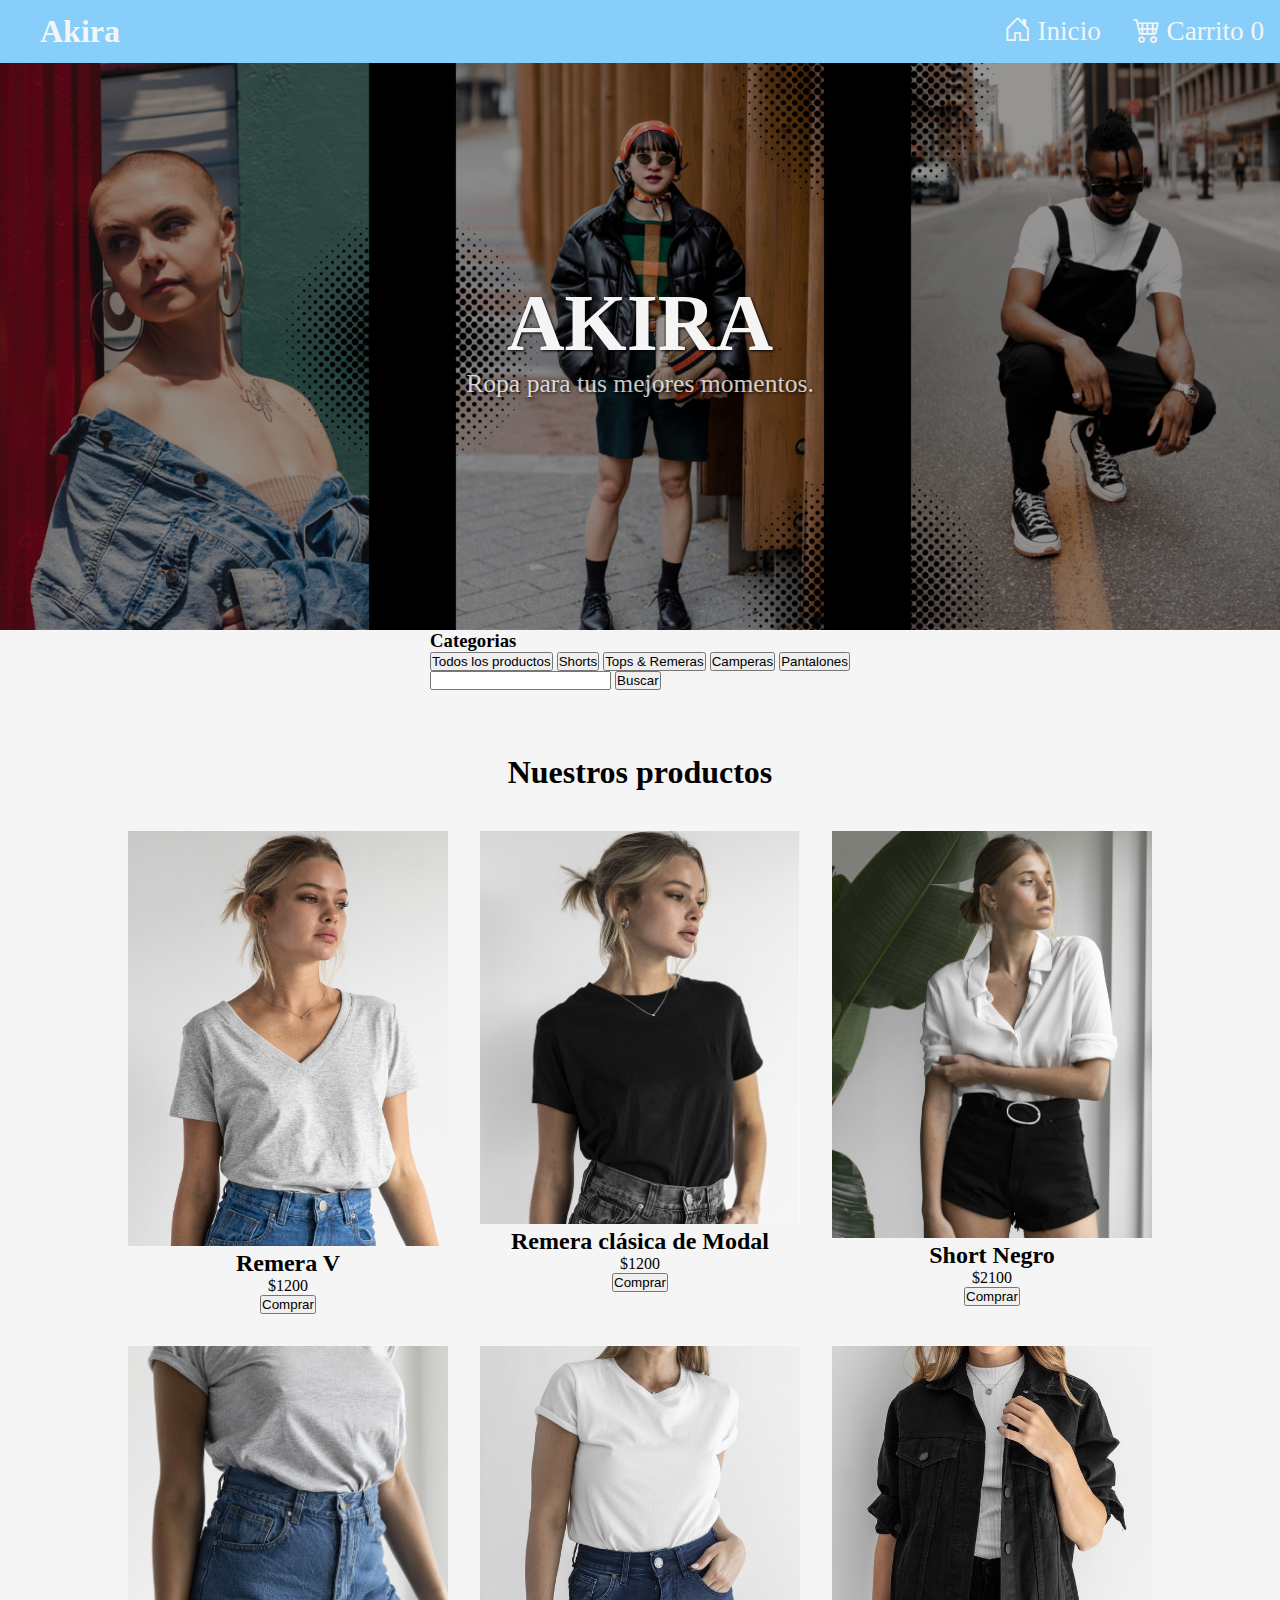
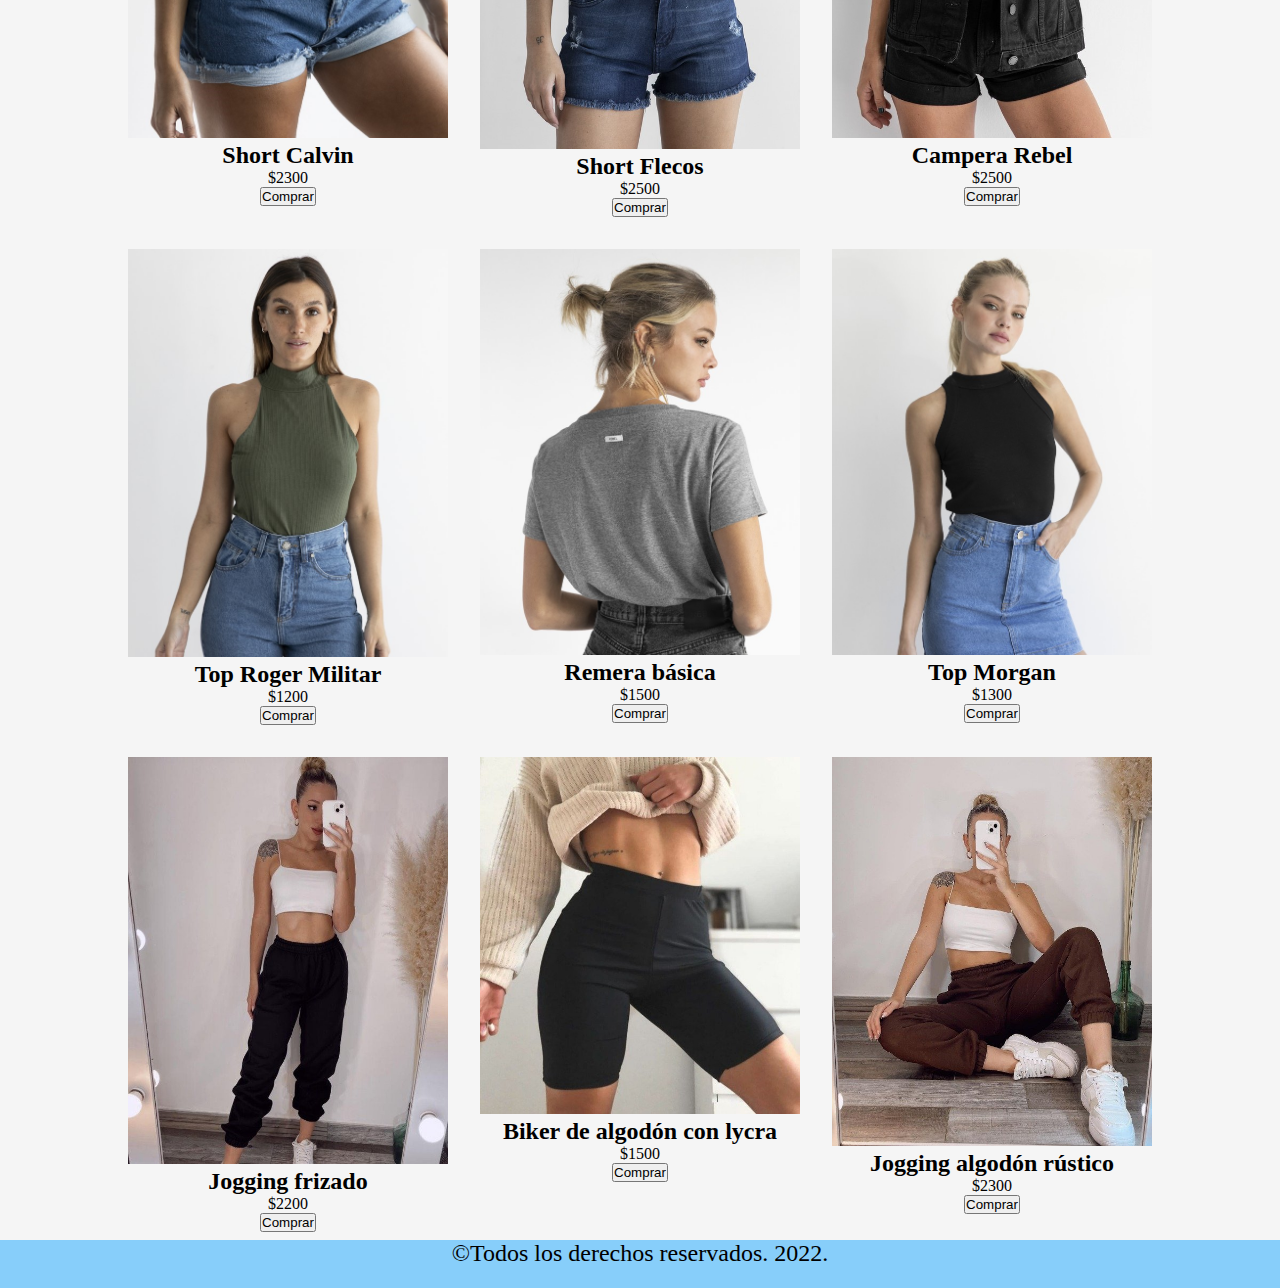
<file: index.html>
<!DOCTYPE html>
<html lang="en">
<head>
    <meta charset="UTF-8">
    <meta http-equiv="X-UA-Compatible" content="IE=edge">
    <meta name="viewport" content="width=device-width, initial-scale=1.0">
    <title>E-commerce de Ropa</title>
    <link href="./css/styles.css" rel="stylesheet">
    <link rel="stylesheet" href="https://cdn.jsdelivr.net/npm/bootstrap-icons@1.9.1/font/bootstrap-icons.css">
</head>
<body>
    <div id="grilla">
        <header>
            <h1 id="logo">Akira</h1>
            <nav>
                <ul>
                    <li>
                        <a href="#">
                            <i class="bi bi-house-door verInicio"> Inicio</i>
                        </a>
                    </li>
                    <li>
                        <a href="./carrito.html">
                            <i class="bi bi-cart4 verCarrito"> Carrito <span id="cantidadCarrito" class="cantidadCarrito"> 0</span></i>
                        </a>
                    </li>
                </ul>
            </nav>
        </header>
        <main>
            <section class="banner">
                <div class="bannerContainer">
                    <h1>AKIRA</h1>
                    <p>Ropa para tus mejores momentos.</p>
                </div>
            </section>
            <section>
                <div id="contenedorCategoriasProductos">
                        <h3>Categorias</h3>
                        <button class="categoriaBtn" id="todos">Todos los productos</button>
                        <!-- <button class="categoriaBtn" id="jeans">Jeans</button> -->
                        <button class="categoriaBtn" id="shorts">Shorts</button>
                        <button class="categoriaBtn" id="tops y remeras">Tops & Remeras</button>
                        <!-- <button class="categoriaBtn" id="buzos">Buzos</button> -->
                        <button class="categoriaBtn" id="camperas">Camperas</button>
                        <button class="categoriaBtn" id="pantalones">Pantalones</button>
                </div>
                <div>
                    <input type="text" name="buscador" id="buscador">
                    <button id="buscador-btn">Buscar</button>
                </div>
                <div id="resultado"></div>
            </section>
            <section>
                <h2 class="tituloPrincipal">Nuestros productos</h2>
                <div id="contenedorCardsProductos"></div>
            </section>
                <form method="post" class="form" id="formIndex"> 
                    <div class="form-header">
                        <h3>DATOS DE CONTACTO</h1>
                    </div>
                    <div>
                        <label for="email" class="form-label">Ingresa tu email para continuar la compra</label>
                        <input type="text" id="email" class="form-input" placeholder="Email">
                    </div>
                    <div>
                        <h3>ELIGE COMO OBTENER TU PEDIDO</h3>
                        <input type="radio" id="enviarPedido" name="enviarPedido" value="enviarPedido" />
                        <label for="enviarPedido">Enviar mi pedido</label>

                        <input type="radio" id="retiroLocal" name="retiroLocal" value="retiroLocal" />
                        <label for="retiroLocal">Retiro en local</label>
                    </div>
                </form>
        </main>
        <footer>
            <div>
                <p>©Todos los derechos reservados. 2022.</p>
            </div>
        </footer>
    </div>

    <script src="./js/script.js"></script>
</body>
</html>
</file>
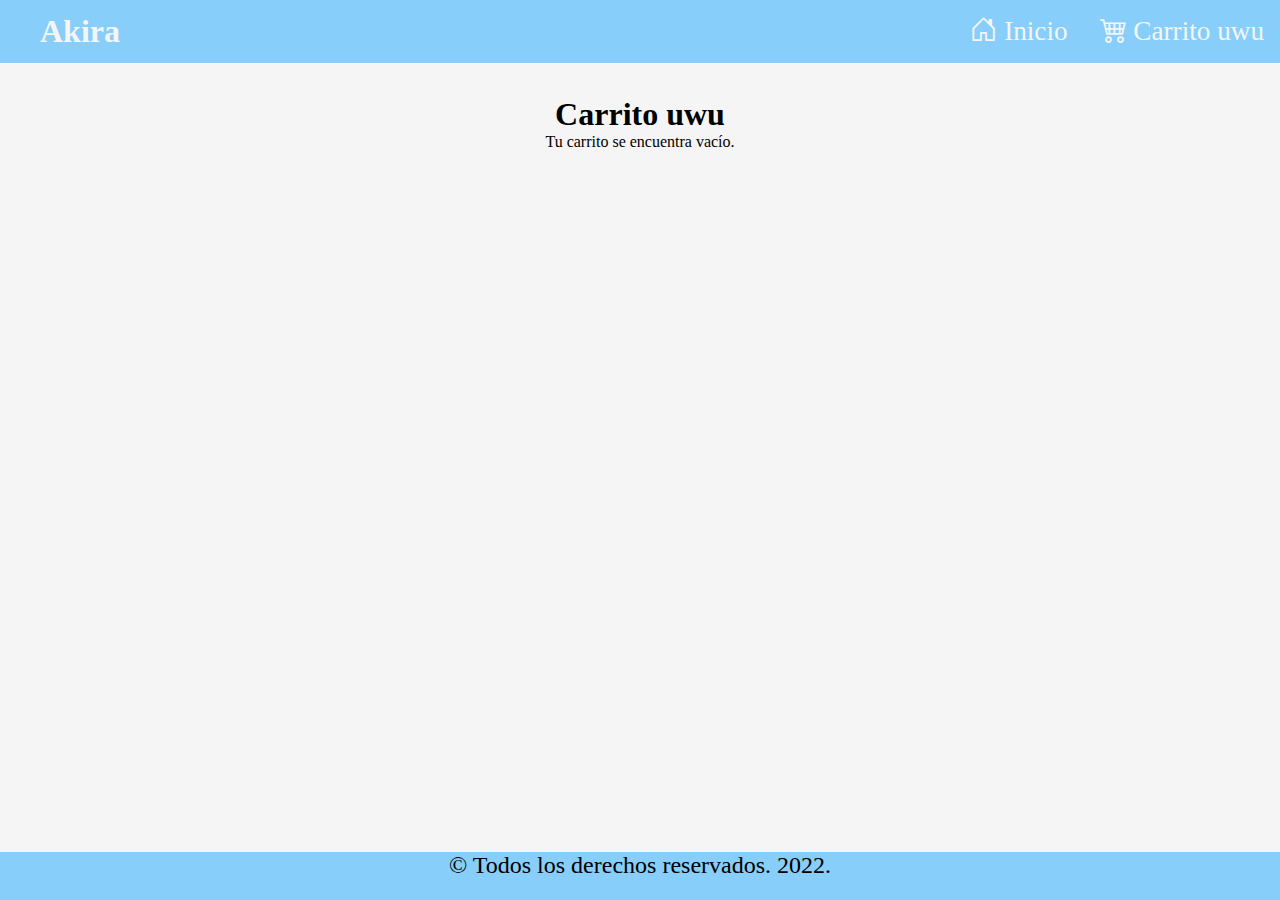
<file: carrito.html>
<!DOCTYPE html>
<html lang="en">
<head>
    <meta charset="UTF-8">
    <meta http-equiv="X-UA-Compatible" content="IE=edge">
    <meta name="viewport" content="width=device-width, initial-scale=1.0">
    <title>Carrito</title>
    <link rel="stylesheet" href="https://cdn.jsdelivr.net/npm/bootstrap-icons@1.9.1/font/bootstrap-icons.css">
    <link href="./css/styles.css" rel="stylesheet">
</head>
<body>
    <div id="grilla2">
        <header>
            <h1 id="logo">Akira</h1>
            <nav>
                <ul>
                    <li>
                        <a href="./index.html">
                            <i class="bi bi-house-door verInicio"> Inicio</i>
                        </a>
                    </li>
                    <li>
                        <a href="./carrito.html">
                            <i class="bi bi-cart4 verCarrito"> Carrito uwu</i>
                        </a>
                    </li>
                </ul>
            </nav>
        </header>
        <main>
            <div id="carritoHeader">
                <h2 class="tituloPrincipal">Carrito uwu</h2>
                <p id="carritoVacio" class="carritoVacio">Tu carrito se encuentra vacío.</p>
            </div>
            <div id="contenedorCarrito"></div>
            <div id="montoTotal"></div>
            <div id="formularioCompra">
            <!-- <form method="post" class="form" id="form"> -->
            <!--    <div class="form-header">
                        <h3>DATOS DE CONTACTO</h1>
                    </div>
                    <div>
                        <label for="email" class="form-label">Ingresa tu email para continuar la compra</label>
                        <input type="text" id="email" class="form-input" placeholder="Email">
                    </div>
                    <div>
                        <h3>ELIGE COMO OBTENER TU PEDIDO</h3>
                        <input type="radio" id="enviarPedido" name="enviarPedido" value="enviarPedido" />
                        <label for="enviarPedido">Enviar mi pedido</label>

                        <input type="radio" id="retiroLocal" name="retiroLocal" value="retiroLocal" />
                        <label for="retiroLocal">Retiro en local</label>
                    </div> -->

                    <!-- Lo que se muestra si elige "enviar mi pedido" -->
                    <!-- <div>
                        <h3>DOMICILIO DE ENTREGA</h3>
                        <p>Datos de quien recibe</p>
                        <input type="text" id="name" class="form-input" placeholder="Nombre">
                        <input type="text" id="lastName" class="form-input" placeholder="Apellido">
                        <input type="text" id="telefono" class="form-input" placeholder="Teléfono">

                        <p>Domicilio de entrega</p>
                        <input type="text" id="pais" class="form-input" placeholder="Argentina">
                        <select name="localidad">
                            <option data="01" value="Buenos Aires">Buenos Aires</option>
                            <option data="02" value="Gran Buenos Aires">Gran Buenos Aires</option>
                            <option data="03" value="Ciudad Autónoma de Buenos Aires">Ciudad Autónoma de Buenos Aires</option>
                            <option data="04" value="Catamarca">Catamarca</option>
                            <option data="05" value="Chaco">Chaco</option>
                            <option data="06" value="Chubut">Chubut</option>
                            <option data="07" value="Córdoba">Córdoba</option>
                            <option data="08" value="Corrientes">Corrientes</option>
                            <option data="09" value="Entre Ríos">Entre Ríos</option>
                            <option data="10" value="Formosa">Formosa</option>
                            <option data="11" value="Jujuy">Jujuy</option>
                            <option data="12" value="La Pampa">La Pampa</option>
                            <option data="13" value="La Rioja">La Rioja</option>
                            <option data="14" value="Mendoza">Mendoza</option>
                            <option data="15" value="Misiones">Misiones</option>
                            <option data="16" value="Neuquén">Neuquén</option>
                            <option data="17" value="Río Negro">Río Negro</option>
                            <option data="18" value="Salta">Salta</option>
                            <option data="19" value="San Juan">San Juan</option>
                            <option data="20" value="San Luis">San Luis</option>
                            <option data="21" value="Santa Cruz">Santa Cruz</option>
                            <option data="22" value="Santa Fé">Santa Fé</option>
                            <option data="23" value="Santiago del Estero">Santiago del Estero</option>
                            <option data="24" value="Tierra del Fuego">Tierra del Fuego</option>
                            <option data="25" value="Tucumán">Tucumán</option>
                        </select>

                        <input type="text" id="calle" class="form-input" placeholder="Calle">
                        <input type="text" id="calleNro" class="form-input" placeholder="N°">
                        <input type="text" id="piso" class="form-input" placeholder="Piso, Unidad">
                        <input type="text" id="ciudad" class="form-input" placeholder="Ciudad">
                        <input type="text" id="codigoPostal" class="form-input" placeholder="Código Postal">
                    </div> -->

                    <!-- Lo que se muestra si elige "retiro en local" -->
                    <!-- <div>
                        <h3>DATOS DE LA PERSONA QUE RETIRARÁ EL PEDIDO</h3>
                
                        <input type="text" id="nombre" class="form-input" placeholder="Nombre">

                     
                        <input type="text" id="apellido" class="form-input" placeholder="Apellido">
                        <h5>Dirección</h5>
                        <p>Avenida Siempreviva 123, Capital Federal, Ciudad de Buenos Aires, Argentina</p>
                        <p>Una vez que realices tu compra podes pasar a retirar EN EL MOMENTO!</p>
                        <p>Los retiros por el local son de Lunes a Viernes de 14 a 20 hs</p>
                    </div> -->

                    <!-- Pago -->
                    <!-- <div>
                        <h3>OPCIONES DE PAGO</h3>
                        <input type="radio" id="mercadoPago" name="mercadoPago" value="mercadoPago" />
                        <label for="mercadoPago">MercadoPago</label>

                        <p>Te redireccionaremos al sitio seguro de MercadoPago para que finalices tu compra. Podrás pagar con tarjetas de crédito y en efectivo en puntos de pago.</p>
                    </div>
                    <div>
                        <h4>COMENTARIOS ADICIONALES</h4>
                        <textarea></textarea>
                    </div>
                    <button>Realizar Pedido</button> -->
                <!-- </form> -->
            </div> 
        </main>
        <footer>
            <div>
                <p>© Todos los derechos reservados. 2022.</p>
            </div>
        </footer>
    </div>
    <script src="./js/carrito.js"></script>
</body>
</html>
</file>
<file: css/styles.css>
* {
    padding: 0;
    margin: 0;
}

#grilla {
    display: grid;
    grid-template-areas: 
    "header header"
    "main main"
    "footer footer";
    grid-template-columns: auto auto;
    grid-template-rows: 4em 1fr 3em;
    height: 100vh;
}

#grilla2 {
    display: grid;
    grid-template-areas: 
    "header header"
    "main main"
    "footer footer";
    grid-template-columns: auto auto;
    grid-template-rows: 4em 1fr 3em;
    height: 100vh;
}

main {
    grid-area: main;
    background-color: whitesmoke;
    justify-items: center;
    display: grid;
}

.tituloPrincipal {
    text-align: center;
    padding-top: 2rem;
    font-size: 2em;
}

#contenedorCardsProductos {
    display: grid;
    grid-template-columns: repeat(3, 1fr);
    grid-auto-rows: auto;
    grid-gap: 1rem;
    padding-top: 2rem;
}

#resultado {
    display: grid;
    grid-template-columns: repeat(3, 1fr);
    grid-auto-rows: auto;
    grid-gap: 1rem;
    padding-top: 2rem;
}

.card {
    text-align: center;
    padding: 0.5rem;
    transition: all ease 0.6s;
}

.card:hover {
    opacity: 0.85;

}

.card img{
    max-width: 20em;
}

header {
    grid-area: header;
    display: grid;
    grid-template-areas: "logo nav";
    grid-template-columns: 10em auto;
    grid-template-rows: 100%;
    background-color: lightskyblue;
    position: fixed;
    width: 100%;
    z-index: 3;
}

footer {
    grid-area: footer;
    background-color: lightskyblue;
    text-align: center;
    font-size: 1.5em;
}

nav {
    grid-area: nav;
    margin-bottom: auto;
    margin-top: auto;
    text-align: right;
    justify-content: end;
}

nav ul {
    display: flex;
    flex-direction: row;
    justify-content: flex-end;

}

nav ul li {
    list-style: none;
    padding: 1em;
}

nav ul li a {
    text-decoration: none;

}

#logo {
    grid-area: logo;
    text-align: center;
    margin-top: auto;
    margin-bottom: auto;
    cursor: pointer;
    color: whitesmoke;
}

.verCarrito{
    font-size: 1.7em;
    color: whitesmoke;
    font-style: normal;
}

.verInicio {
    font-size: 1.7em;
    color: whitesmoke;
    font-style: normal;
}

.banner {
    background-size: cover;
    background-position: center;
    width: 100%;
    max-height: 37em;
    margin-top: -1em;
    background-image: linear-gradient(rgba(0, 0, 0, 0.4), rgba(0, 0, 0, 0.4)), url(./../img/Banner\ web\ horizontal\ SALE\ indumentaria\ con\ fotografía\ llamativo\ amarillo\ y\ negro\ \(1\).png)
}

.bannerContainer {
    text-align: center;
    justify-content: center;
    padding: 18% 0;
}

.bannerContainer h1 {
    color: whitesmoke;
    font-size: 5em;
    font-size: bold;
    text-shadow: 1px 1px 3px black;
}

.bannerContainer p {
    color: whitesmoke;
    font-size: 1.6em;
    opacity: 0.8;
    text-shadow: 1px 1px 3px black;

}

  
.acordeon {
    width: 90%;
    max-width: 30rem;
    padding: 2rem;
    color: var(--negro);
    -webkit-transition: all 0.4s ease;
    transition: all 0.4s ease;
    border-radius: 1rem;
    background-color: var(--blanco);
    -webkit-box-shadow: 0.4rem 0.4rem 0.8rem var(--sombra-ppal), -0.4rem -0.4rem 0.8rem var(--sombra-sec), inset 0 0 0 transparent, inset 0 0 0 transparent;
            box-shadow: 0.4rem 0.4rem 0.8rem var(--sombra-ppal), -0.4rem -0.4rem 0.8rem var(--sombra-sec), inset 0 0 0 transparent, inset 0 0 0 transparent;
  }
  
  .acordeon .bloque {
    margin: 0 0 1rem;
    padding: 1rem;
    color: var(--negro);
    -webkit-transition: all 0.4s ease;
    transition: all 0.4s ease;
    border-radius: 1rem;
    background-color: var(--blanco);
    -webkit-box-shadow: 0.4rem 0.4rem 0.8rem var(--sombra-ppal), -0.4rem -0.4rem 0.8rem var(--sombra-sec), inset 0 0 0 transparent, inset 0 0 0 transparent;
            box-shadow: 0.4rem 0.4rem 0.8rem var(--sombra-ppal), -0.4rem -0.4rem 0.8rem var(--sombra-sec), inset 0 0 0 transparent, inset 0 0 0 transparent;
  }
  
  .acordeon .opcionDeEntrega {
    margin: 0 0 1rem;
    padding: 1rem;
    color: var(--negro);
    -webkit-transition: all 0.4s ease;
    transition: all 0.4s ease;
    border-radius: 1rem;
    background-color: var(--blanco);
    -webkit-box-shadow: 0.4rem 0.4rem 0.8rem var(--sombra-ppal), -0.4rem -0.4rem 0.8rem var(--sombra-sec), inset 0 0 0 transparent, inset 0 0 0 transparent;
            box-shadow: 0.4rem 0.4rem 0.8rem var(--sombra-ppal), -0.4rem -0.4rem 0.8rem var(--sombra-sec), inset 0 0 0 transparent, inset 0 0 0 transparent;
    cursor: pointer;
  }
  .acordeon .opcionDeEntrega:hover {
    color: var(--negro);
    -webkit-transition: all 0.4s ease;
    transition: all 0.4s ease;
    border-radius: 1rem;
    background-color: var(--blanco);
    -webkit-box-shadow: 0 0 0 transparent, 0 0 0 transparent, inset 0.4rem 0.4rem 0.8rem var(--sombra-ppal), inset -0.4rem -0.4rem 0.8rem var(--sombra-sec);
            box-shadow: 0 0 0 transparent, 0 0 0 transparent, inset 0.4rem 0.4rem 0.8rem var(--sombra-ppal), inset -0.4rem -0.4rem 0.8rem var(--sombra-sec);
  }
  
  .acordeon .contenido {
    height: 0;
    padding: 0rem;
    overflow: hidden;
    -webkit-transition: all 0.5s ease;
    transition: all 0.5s ease;
  }
  
  .acordeon .bloque.activo .contenido {
    height: 13rem;
  }

  #formIndex {
    display: none
  }
</file>
